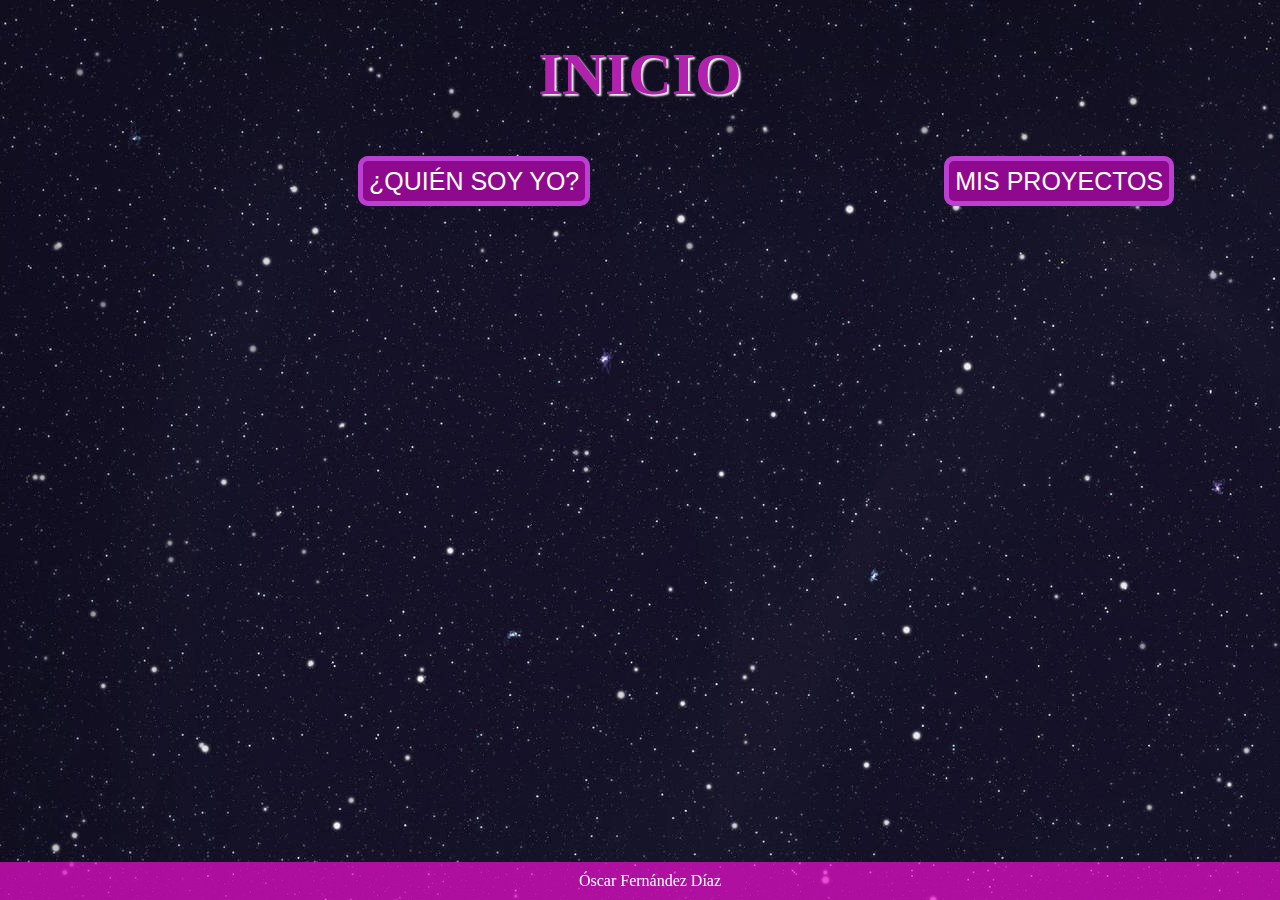
<file: index.html>
<!DOCTYPE html>
<html lang="en">
<head>
    <meta charset="UTF-8">
    <meta name="viewport" content="width=device-width, initial-scale=1.0">
    <title>Inicio</title>
    <link rel="icon" type="image/x-icon" href="IMAGENES/seta.png">
    <link rel="stylesheet" href="ESTILOS/index.css">
</head>
<body>
    <h1><strong>INICIO</strong></h1>
    <br>
    <div class id= "centro">
        <a class:1 href="PAGINAS/yo.html">¿Quién soy yo?</a>
        <a href="PAGINAS/proyectos.html">MIS PROYECTOS</a>
    </div>
    
   <footer>Óscar Fernández Díaz</footer>
</body> 
</html>
</file>
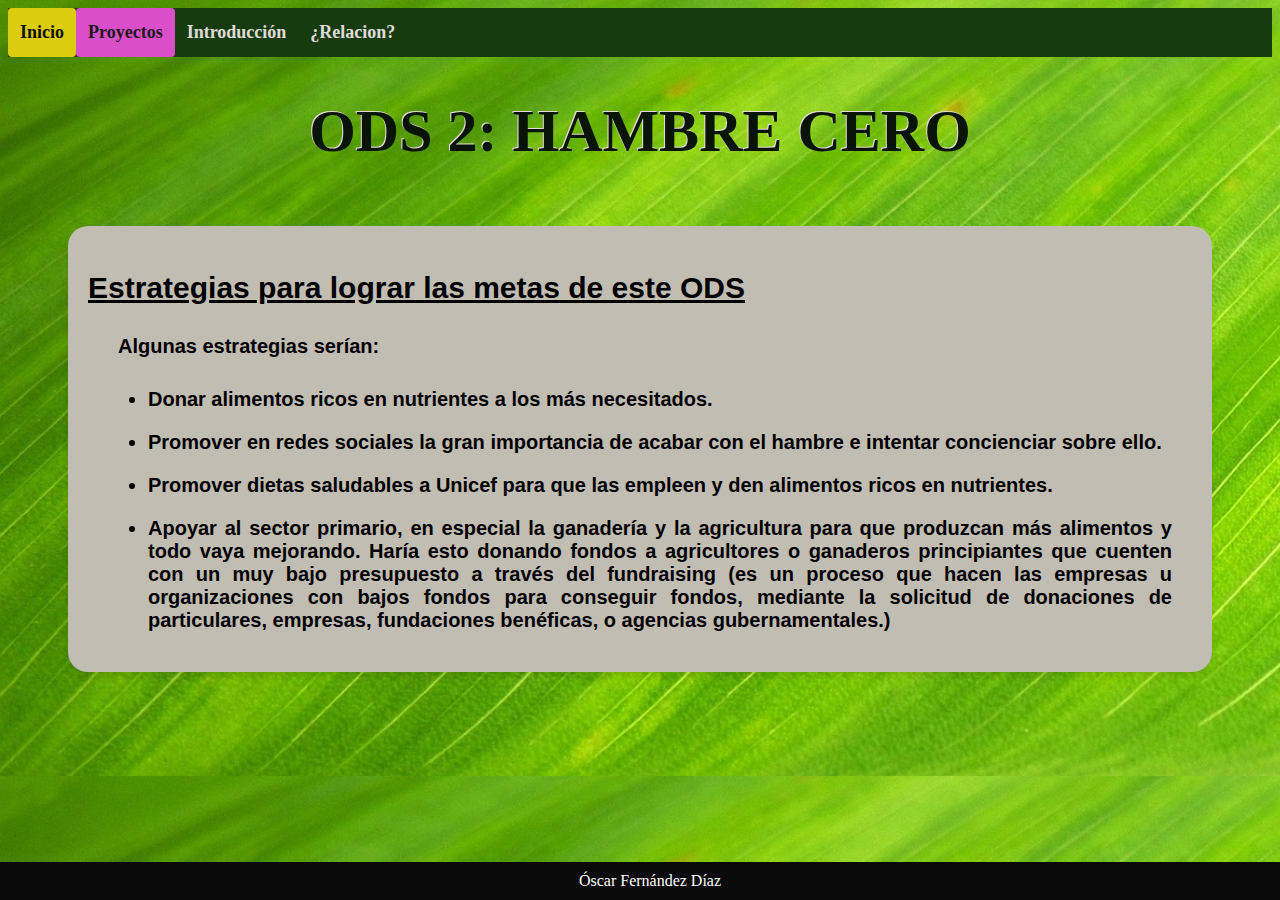
<file: PAGINAS/estrategias.html>
<!DOCTYPE html>
<html lang="en">
<head>
    <meta charset="UTF-8">
    <meta name="viewport" content="width=device-width, initial-scale=1.0">
    <title>Estrategias</title>
    <link rel="icon" type="image/x-icon" href="../IMAGENES/hoja.webp">
    <link rel="stylesheet" href="../ESTILOS/ods2.css">
</head>
<body>
    <div class="header">
        <a class="active" href="../index.html">Inicio</a>
        <a class="proyecto" href="../PAGINAS/proyectos.html">Proyectos</a>
        <a class="a" href="../PAGINAS/ods2.html">Introducción</a>
        <a class="a" href="../PAGINAS/relacion.html">¿Relacion?</a>
    </div>

    <h1>ODS 2: Hambre Cero</h1>


    <div class="ods">
        <h2> Estrategias para lograr las metas de este ODS </h2>
        <p>
            <span id="importante"></span>Algunas estrategias serían:
            </p>
            <ul>
                <li>Donar alimentos ricos en nutrientes a los más necesitados.</li>  
                <li>Promover en redes sociales la gran importancia de acabar con el hambre e intentar concienciar sobre ello.</li>
                <li>Promover dietas saludables a Unicef para que las empleen y den alimentos ricos en nutrientes.</li>
                <li>Apoyar al sector primario, en especial la ganadería y la agricultura para que produzcan más
                    alimentos y todo vaya mejorando. Haría esto donando fondos a agricultores o ganaderos
                    principiantes que cuenten con un muy bajo presupuesto a través del fundraising (es un proceso
                    que hacen las empresas u organizaciones con bajos fondos para conseguir fondos, mediante la
                    solicitud de donaciones de particulares, empresas, fundaciones benéficas, o agencias
                    gubernamentales.)</li>
              
            </ul>
    </div>
    <br>
        <br>
        <footer>Óscar Fernández Díaz</footer>
</body>
</html>
</file>
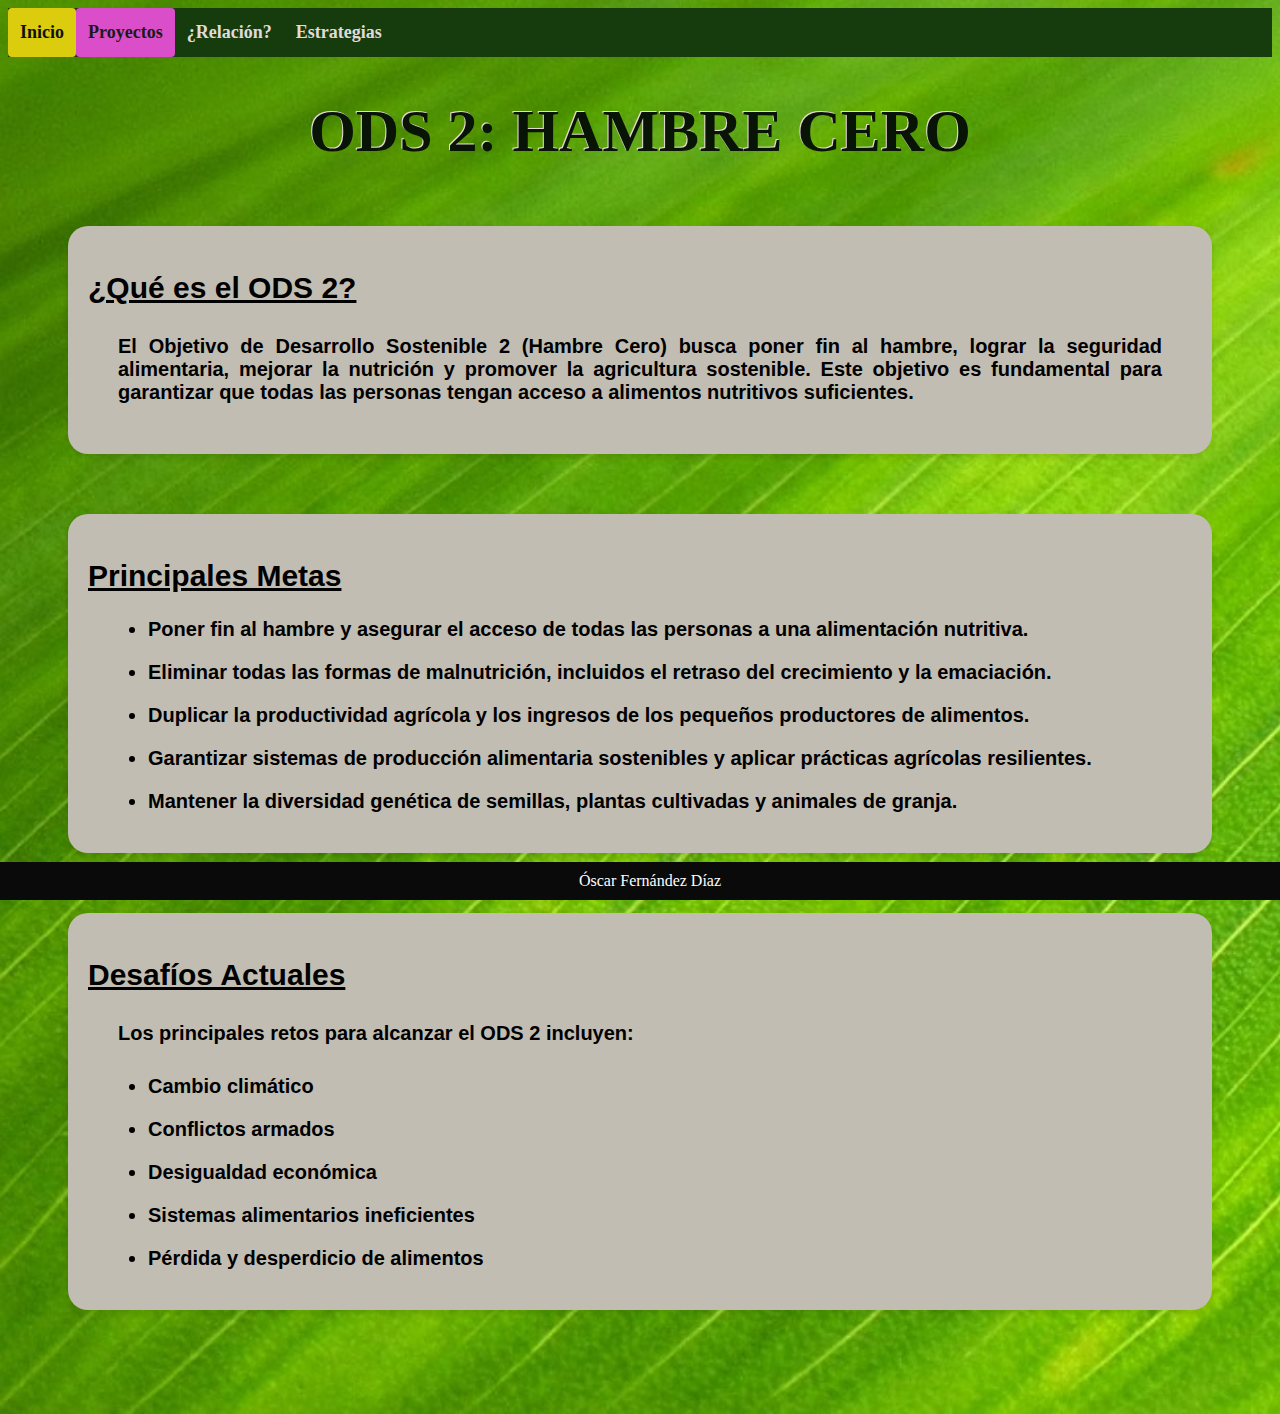
<file: PAGINAS/ods2.html>
<!DOCTYPE html>
<html lang="en">
<head>
    <meta charset="UTF-8">
    <meta name="viewport" content="width=device-width, initial-scale=1.0">
    <title>Introducción</title>
    <link rel="icon" type="image/x-icon" href="../IMAGENES/hoja.webp">
    <link rel="stylesheet" href="../ESTILOS/ods2.css">
</head>
<body> 
    
    <div class="header">
        <a class="active" href="../index.html">Inicio</a>
        <a class="proyecto" href="../PAGINAS/proyectos.html">Proyectos</a>
        <a class="a" href="../PAGINAS/relacion.html">¿Relación?</a>
        <a class="a" href="../PAGINAS/estrategias.html">Estrategias</a>
    </div>
    
    <h1>ODS 2: Hambre Cero</h1>
    
    <div class="ods">
        <h2>¿Qué es el ODS 2?</h2>
        <p>El Objetivo de Desarrollo Sostenible 2 (Hambre Cero) busca poner fin al hambre, lograr la seguridad alimentaria, mejorar la nutrición y promover la agricultura sostenible. Este objetivo es fundamental para garantizar que todas las personas tengan acceso a alimentos nutritivos suficientes.</p>
    </div>

    <div class="ods">
        <h2>Principales Metas</h2>
        
            <ul>
                <li>Poner fin al hambre y asegurar el acceso de todas las personas a una alimentación nutritiva.</li>
                <li>Eliminar todas las formas de malnutrición, incluidos el retraso del crecimiento y la emaciación.</li>
                <li>Duplicar la productividad agrícola y los ingresos de los pequeños productores de alimentos.</li>
                <li>Garantizar sistemas de producción alimentaria sostenibles y aplicar prácticas agrícolas resilientes.</li>
                <li>Mantener la diversidad genética de semillas, plantas cultivadas y animales de granja.</li>
            </ul>
        
        
    </div>


    <div class="ods">
        <h2>Desafíos Actuales</h2>
        <p>Los principales retos para alcanzar el ODS 2 incluyen:</p>
        <ul>
            <li>Cambio climático</li>
            <li>Conflictos armados</li>
            <li>Desigualdad económica</li>
            <li>Sistemas alimentarios ineficientes</li>
            <li>Pérdida y desperdicio de alimentos</li>
        </ul>
    </div>
    <br>
        <br>
    <footer>Óscar Fernández Díaz</footer>
</body>
</html>
</file>
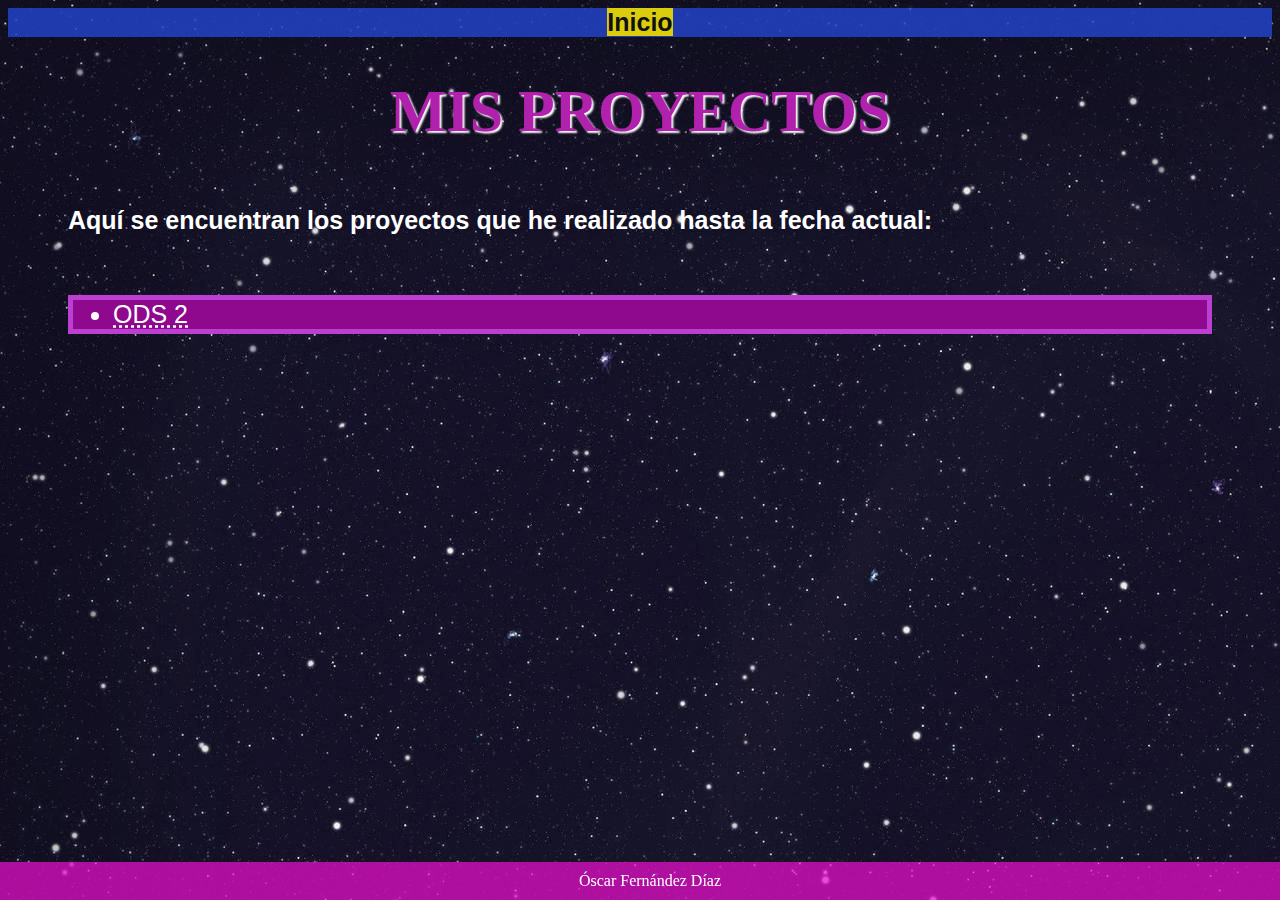
<file: PAGINAS/proyectos.html>
<!DOCTYPE html>
<html lang="en">
<head>
    <meta charset="UTF-8">
    <meta name="viewport" content="width=device-width, initial-scale=1.0">
    <title>Proyectos</title>
    <link rel="icon" type="image/x-icon" href="../IMAGENES/seta.png">
    <link rel="stylesheet" href="../ESTILOS/proyectos.css">
</head>
<body>
    <div class="header">
        <a class="active" href="../index.html">Inicio</a>
  </div>
      
    <h1>MIS PROYECTOS</h1>
    <p>Aquí se encuentran los proyectos que he realizado hasta la fecha actual:</p>
    <ul>
        <li>
            <a href="ods2.html"> <abbr title="Objetivo de desarrollo sostenible 2">ODS 2</abbr></a>
        </li>
    </ul>
    
   <footer>Óscar Fernández Díaz</footer>
</body> 
</html>
</file>
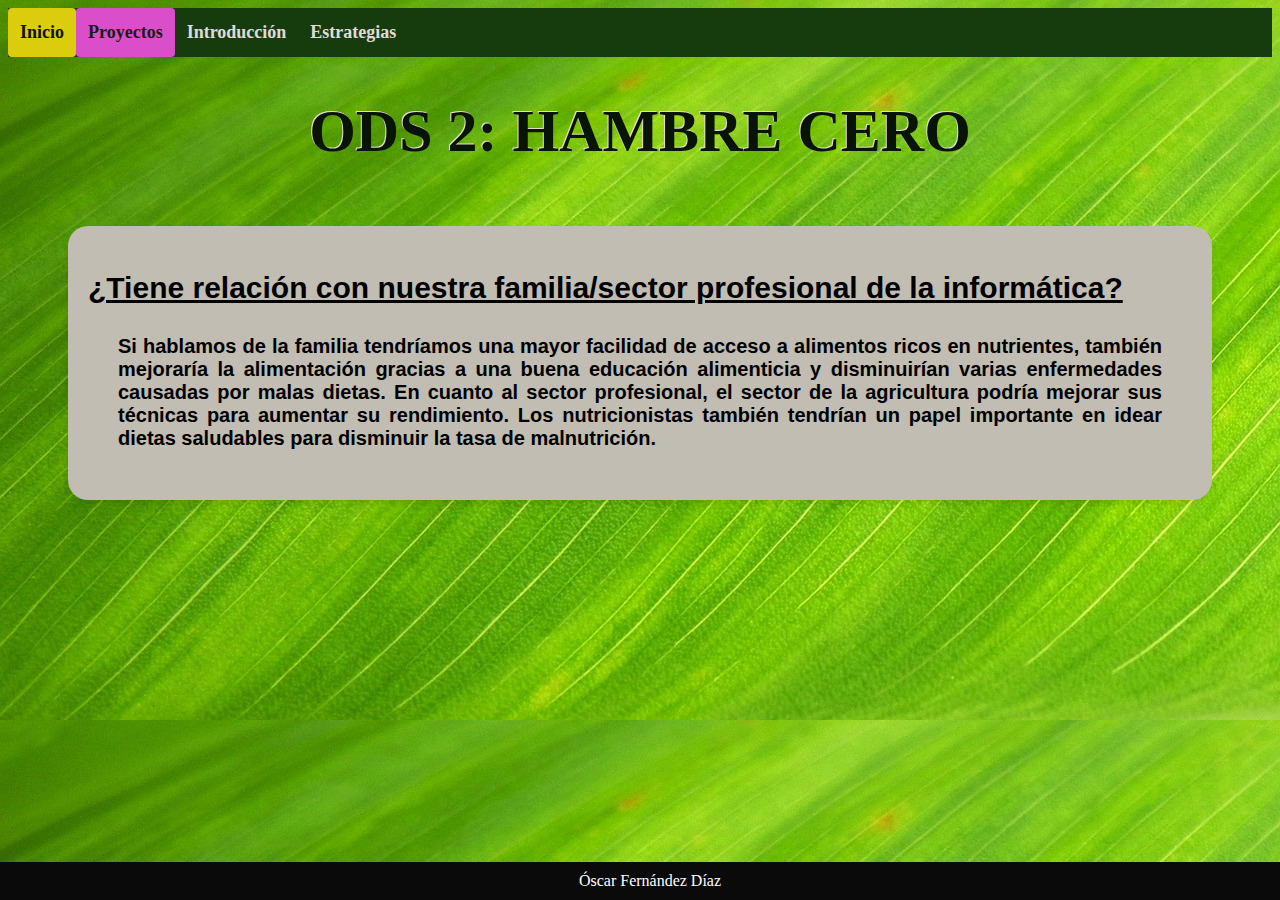
<file: PAGINAS/relacion.html>
<!DOCTYPE html>
<html lang="en">
<head>
    <meta charset="UTF-8">
    <meta name="viewport" content="width=device-width, initial-scale=1.0">
    <title>Relación?</title>
    <link rel="icon" type="image/x-icon" href="../IMAGENES/hoja.webp">
    <link rel="stylesheet" href="../ESTILOS/ods2.css">
</head>
<body>
    <div class="header">
        <a class="active" href="../index.html">Inicio</a>
        <a class="proyecto" href="../PAGINAS/proyectos.html">Proyectos</a>
        <a class="a" href="../PAGINAS/ods2.html">Introducción </a>
        <a class="a" href="../PAGINAS/estrategias.html">Estrategias</a>
    </div>

    <h1>ODS 2: Hambre Cero</h1>
    <div class="ods">
        <h2>¿Tiene relación con nuestra familia/sector profesional de la informática? </h2>
        <p>
            Si hablamos de la familia tendríamos una mayor facilidad de acceso a alimentos ricos en nutrientes, también
            mejoraría la alimentación gracias a una buena educación alimenticia y disminuirían varias enfermedades
            causadas por malas dietas.
            En cuanto al sector profesional, el sector de la agricultura podría mejorar sus técnicas para aumentar su
            rendimiento. Los nutricionistas también tendrían un papel importante en idear dietas saludables para
            disminuir la tasa de malnutrición.
            </p>
    </div>
    <br>
        <br>
    <footer>Óscar Fernández Díaz</footer>
</body>
</html>
</file>
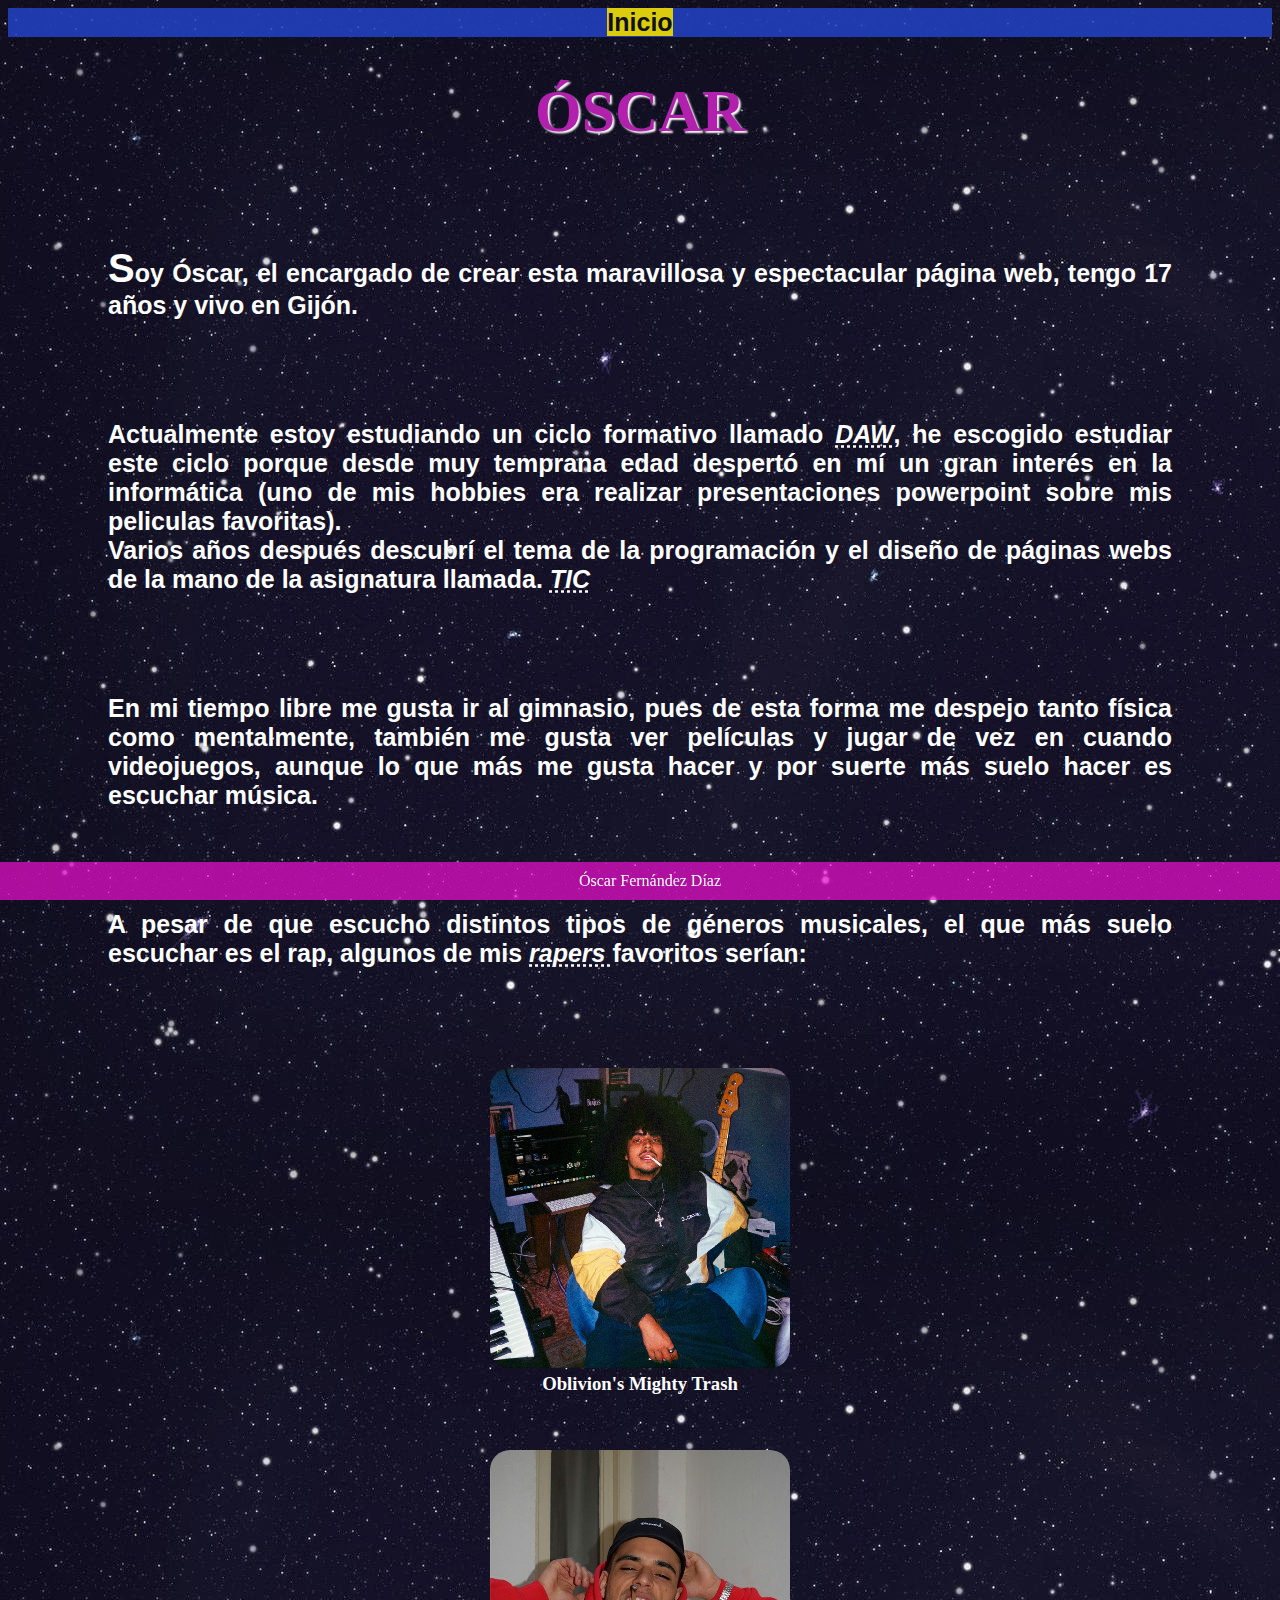
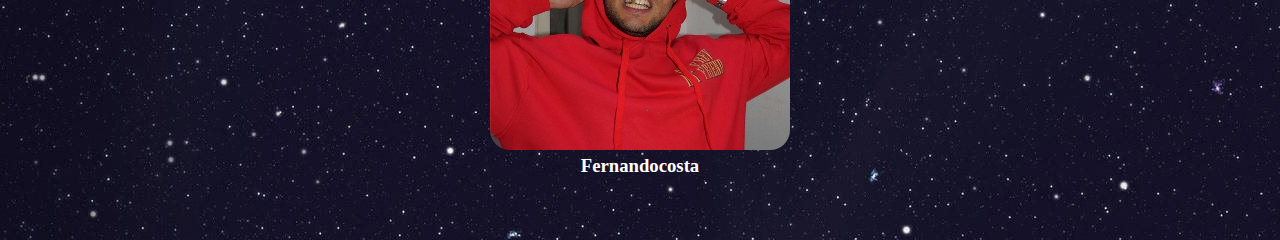
<file: PAGINAS/yo.html>
<!DOCTYPE html>
<html lang="en">
<head>
    <meta charset="UTF-8">
    <meta name="viewport" content="width=device-width, initial-scale=1.0">
    <title>¿?</title>
    <link rel="icon" type="image/x-icon" href="../IMAGENES/estrella.png">
    <link rel="stylesheet" href="../ESTILOS/yo.css">
</head>
<body>
    <div class="header">
        <a class="active" href="../index.html">Inicio</a>
       
  </div>

    <h1>ÓSCAR</h1>
    <p> <span id="importante">S</span>oy Óscar, el encargado de crear esta maravillosa y espectacular página web, tengo 17 años y vivo en Gijón.
    </p>
    <p>Actualmente estoy estudiando un ciclo formativo llamado <em><abbr title="Desarrollo de Aplicaciones Web">DAW</abbr></em>, he escogido estudiar este ciclo porque desde muy temprana edad despertó en mí un gran interés en la informática (uno de mis hobbies era realizar presentaciones powerpoint sobre mis peliculas favoritas). <br>
    Varios años después descubrí el tema de la programación y el diseño de páginas webs de la mano de la asignatura llamada. <em><abbr title=" Tecnologías de la Información y la Comunicación">TIC</abbr></em>
    </p>
    <p>En mi tiempo libre me gusta ir al gimnasio, pues de esta forma me despejo tanto física como mentalmente, también me gusta ver películas y jugar de vez en cuando videojuegos, aunque lo que más me gusta hacer y por suerte más suelo hacer es escuchar música.</p>
    <p>
       A pesar de que escucho distintos tipos de géneros musicales, el que más suelo escuchar es el rap, algunos de mis <em><abbr title="raperos">rapers </abbr> </em>favoritos serían:
    </p>

        <h3><figure>
            <a class="2" href="https://www.youtube.com/watch?v=S-LSBpCcMi8"><img src="../IMAGENES/ab6761610000e5eb01cc84913cbfd0c6eb5b085c.jpg" alt="Oblivion's Mighty Trash"></a>
            <figcaption>Oblivion's Mighty Trash</figcaption>
           </figure></h3>
<br>
        <h3><figure>
            <a href="https://www.youtube.com/watch?v=P0z55sXBW7w"><img src="../IMAGENES/full_5c0e537a6b9d5_2953403068425175366.jpg" alt="Fernandocosta"></a>
            <figcaption><strong></strong>Fernandocosta</figcaption>
           </figure></h3>
    
       <br>
        <br>
    <footer>Óscar Fernández Díaz</footer>
</body>
</html>
</file>
<file: ESTILOS/index.css>
body{
    background-image: url(../IMAGENES/stars-background-wallpaper-cars-hd-wallpaper-gobc57yh6xrtnrkz.jpg) ;
    image-rendering:pixelated;
     background-repeat: no-repeat ;
    text-align: justify;
}
h1{
    font-family:Georgia, 'Times New Roman', Times, serif;
    font-weight:bold;
    color:rgb(178, 33, 173);
    text-align: center;
    text-transform: uppercase;
    font-size: 60px;
    text-shadow: 2px 2px 2px white;
}
a {
   
    background-color:rgb(143, 9, 143);
    border-color: rgb(187, 63, 209);
    color: white;
    font-size: 25px; 
    font-family:Verdana, Geneva, Tahoma, sans-serif;

    border-width: 5px;
    border-style: solid;
    border-radius: 10px;
    
    text-transform: uppercase;
    text-decoration:solid;

    padding: 6px;
    margin-left: 350px;
}
 a:hover{
    background-color: black;
    border-color: rgb(255, 0, 179);
    font-size: 30px;
    transition: all 0.2s;
}
footer{
    background-color: rgba(237, 14, 207, 0.714) ;
    color: white;
    text-align: center;
    font-family:Cambria, Cochin, Georgia, Times, 'Times New Roman', serif;
    padding: 10px ;
    position: fixed;
    left: 0;  
    bottom: 0;
    width: 100%;
}
</file>
<file: ESTILOS/ods2.css>
body{
    background-image: url(../IMAGENES/hierba.jpg) ;
     background-repeat: repeat ;
     background-size:cover;
    text-align: justify;
    
}

.ods {
    background-color: #c1bdb3;
    border-radius: 20px;
    padding: 20px;
    box-shadow: 0 4px 6px rgba(0,0,0,0.1);
    margin-bottom: 20px;
    margin: 60px;
}

h1{
    font-family:serif;
    font-weight:bolder;
    color:rgb(8, 21, 6);
    text-align: center;
    text-transform: uppercase;
    font-size: 60px;
    text-shadow:-1px -1px 0 #e8d9d9; 
}

 a:hover{
    transition: all 0.2s;
    font-size: 30px;
}
a{
    color: white;
    text-decoration: none;
}

footer{
    background-color:rgb(10, 10, 10) ;
    color: white;
    text-align: center;
    font-family:Cambria, Cochin, Georgia, Times, 'Times New Roman', serif;
    padding: 10px ;
    position: fixed;
    left: 0;  
    bottom: 0;
    width: 100%;
}

p{
    color: rgb(0, 0, 0);
    font-size: 20px;
    font-family: 'Lucida Sans', 'Lucida Sans Regular', 'Lucida Grande', 'Lucida Sans Unicode', Geneva, Verdana, sans-serif;
    font-weight: bold;
    margin:30px;
}

h2{
    font-family:Verdana, Geneva, Tahoma, sans-serif;
    font-weight: 20px;
    font-size: 30px;
    text-decoration: underline;
}


.header {
    overflow:hidden;
    background-color:rgb(22, 59, 13);
    font-size: 18px; 
    font-weight: bold;
  }  
  .header a {
    float: left;
    color: rgb(224, 219, 219);
    text-align: center;
    padding: 12px;
    line-height: 25px;
    border-radius: 4px;  
  }
  .header a.active {
    background-color: rgb(219, 205, 14);
    color: rgb(16, 16, 15);
  }
 .header a.proyecto{
    background-color: rgba(222, 79, 206, 0.982);
    color: rgb(26, 27, 24);
    margin-left: 00px;
  }

  li{
    color: rgb(0, 0, 0);
    font-size: 20px;
    font-family: 'Lucida Sans', 'Lucida Sans Regular', 'Lucida Grande', 'Lucida Sans Unicode', Geneva, Verdana, sans-serif;
    font-weight: bold;
    margin: 20px;
  }
</file>
<file: ESTILOS/proyectos.css>
body{
    background-image: url(../IMAGENES/stars-background-wallpaper-cars-hd-wallpaper-gobc57yh6xrtnrkz.jpg) ;
    image-rendering:pixelated;
     background-repeat: no-repeat ;
    text-align: justify;
}
h1{
    font-family:Georgia, 'Times New Roman', Times, serif;
    font-weight:bold;
    color:rgb(178, 33, 173);
    text-align: center;
    text-transform: uppercase;
    font-size: 60px;
    text-shadow: 2px 2px 2px white;
}
ul {
   
    background-color:rgb(143, 9, 143);
    border-color: rgb(187, 63, 209);
    color: white;
    font-size: 25px; 
    font-family:Verdana, Geneva, Tahoma, sans-serif;
    margin: 30px;
    
    border-width: 5px;
    border-style: solid;
    
    
    text-transform: uppercase;
    text-decoration:solid;
    
    margin: 60px;
}
 a:hover{
    transition: all 0.2s;
    font-size: 30px;
}
a{
    color: white;
    text-decoration: none;
   
}

footer{
    background-color: rgba(237, 14, 207, 0.714) ;
    color: white;
    text-align: center;
    font-family:Cambria, Cochin, Georgia, Times, 'Times New Roman', serif;
    padding: 10px ;
    position: fixed;
    left: 0;  
    bottom: 0;
    width: 100%;
}
p{
    color: white;
    font-size: 25px;
    font-family: 'Lucida Sans', 'Lucida Sans Regular', 'Lucida Grande', 'Lucida Sans Unicode', Geneva, Verdana, sans-serif;
    font-weight: bold;
    margin: 60px;
}

.header {
    overflow:hidden;
    background-color:rgba(35, 69, 206, 0.81);
    text-align: center;
    font-size: 18px; 
  }


  a.active {
    background-color: rgb(219, 205, 14);
    color: rgb(16, 16, 15);
    border-color:black ;
    margin-left: 00px;
    font-weight: bold;
    font-family: 'Gill Sans', 'Gill Sans MT', Calibri, 'Trebuchet MS', sans-serif;
    font-size: 25px;
  }
  a.active:hover{
    font-size: 30px;
    transition: all 0.2s;
  }
</file>
<file: ESTILOS/yo.css>
body{
    background-image: url(../IMAGENES/stars-background-wallpaper-cars-hd-wallpaper-gobc57yh6xrtnrkz.jpg) ;
    image-rendering:pixelated;
     background-repeat: repeat ;
    text-align: justify;
}
h1{
    font-family:Georgia, 'Times New Roman', Times, serif;
    font-weight:bold;
    color:rgb(178, 33, 173);
    text-align: center;
    text-transform: uppercase;
    font-size: 60px;
    text-shadow: 2px 2px 2px white;
}
ul {
   
    background-color:rgb(143, 9, 143);
    border-color: rgb(187, 63, 209);
    color: white;
    font-size: 25px; 
    font-family:Verdana, Geneva, Tahoma, sans-serif;
    margin: 30px;
    
    border-width: 5px;
    border-style: solid;
    
    
    text-transform: uppercase;
    text-decoration:solid;
    
   
}
 a:hover{
    transition: all 0.2s;
    font-size: 30px;
}
a{
    color: white;
    text-decoration: none;
}
footer{
    background-color: rgba(237, 14, 207, 0.714) ;
    color: white;
    text-align: center;
    font-family:Cambria, Cochin, Georgia, Times, 'Times New Roman', serif;
    padding: 10px ;
    position: fixed;
    left: 0;  
    bottom: 0;
    width: 100%;
}
p{
    color: white;
    font-size: 25px;
    font-family: 'Lucida Sans', 'Lucida Sans Regular', 'Lucida Grande', 'Lucida Sans Unicode', Geneva, Verdana, sans-serif;
    font-weight: bold;
    margin: 100px;
}

.header {
    overflow:hidden;
    background-color:rgba(35, 69, 206, 0.81);
    text-align: center;
    font-size: 18px; 
  }


  a.active {
    background-color: rgb(219, 205, 14);
    color: rgb(16, 16, 15);
    border-color:black ;
    margin-left: 00px;
    font-weight: bold;
    font-family: 'Gill Sans', 'Gill Sans MT', Calibri, 'Trebuchet MS', sans-serif;
    font-size: 25px;
  }
  a.active:hover{
    font-size: 30px;
    transition: all 0.2s;
}

  img{
    width: 300px;
    border-radius: 20px;
  }
  h3{
    text-align: center;
    font-family: Georgia, 'Times New Roman', Times, serif;
    color: white;
  }
  #importante{
    font-size: 40px;
    text-transform: uppercase;
  }
</file>
